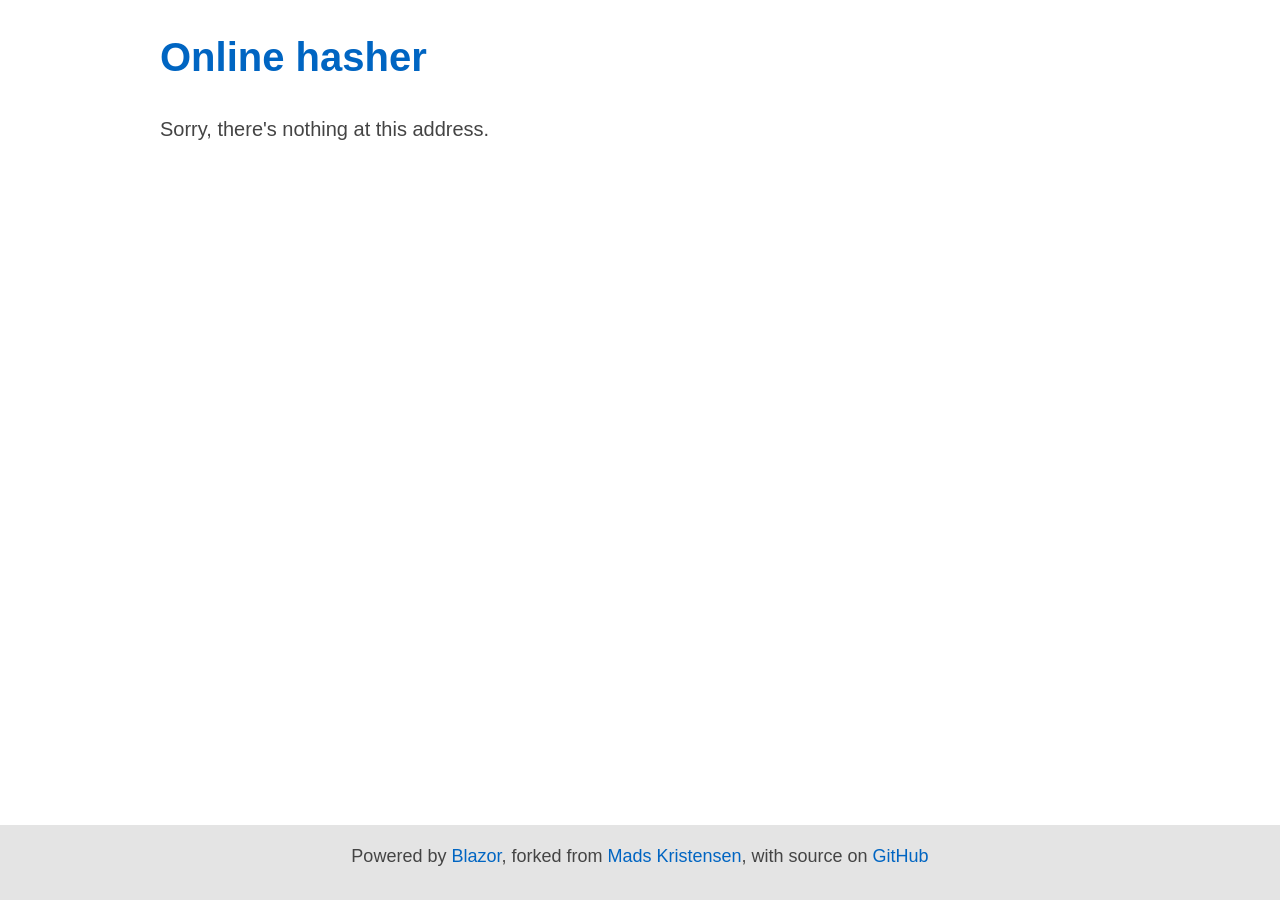
<file: OnlineHasher/wwwroot/index.html>
<!DOCTYPE html>
<html lang="en">
<head>
    <meta charset="utf-8" />
    <meta name="viewport" content="width=device-width, initial-scale=1.0, maximum-scale=1.0, user-scalable=no" />
    <title>Password Hasher</title>
    <base href="/" />
    <link rel="stylesheet" href="css/site.css" inline />
    <link href="manifest.json" rel="manifest" />
    <link rel="apple-touch-icon" sizes="512x512" href="icon-512.png" />
</head>
<body>
    <div id="app">Loading...</div>

    <!-- Start Single Page Apps for GitHub Pages -->
    <script type="text/javascript">
        // Single Page Apps for GitHub Pages
        // https://github.com/rafrex/spa-github-pages
        // Copyright (c) 2016 Rafael Pedicini, licensed under the MIT License
        // ----------------------------------------------------------------------
        // This script checks to see if a redirect is present in the query string
        // and converts it back into the correct url and adds it to the
        // browser's history using window.history.replaceState(...),
        // which won't cause the browser to attempt to load the new url.
        // When the single page app is loaded further down in this file,
        // the correct url will be waiting in the browser's history for
        // the single page app to route accordingly.
        (function (l) {
            if (l.search) {
                var q = {};
                l.search.slice(1).split('&').forEach(function (v) {
                    var a = v.split('=');
                    q[a[0]] = a.slice(1).join('=').replace(/~and~/g, '&');
                });
                if (q.p !== undefined) {
                    window.history.replaceState(null, null,
                        l.pathname.slice(0, -1) + (q.p || '') +
                        (q.q ? ('?' + q.q) : '') +
                        l.hash
                    );
                }
            }
        }(window.location))
    </script>
    <!-- End Single Page Apps for GitHub Pages -->

    <div id="blazor-error-ui">
        An unhandled error has occurred.
        <a href="" class="reload">Reload</a>
        <a class="dismiss">🗙</a>
    </div>
    <script src="_framework/blazor.webassembly.js"></script>
    <script>navigator.serviceWorker.register('service-worker.js');</script>
</body>
</html>
</file>
<file: OnlineHasher/wwwroot/css/site.css>
html {
    position: relative;
    min-height: 100%;
}

body {
    font: 20px/1.5 georgia, sans-serif;
    margin: 0 auto 100px auto;
    padding: 0 1em;
    max-width: 960px;
    color: #444444;
}

a {
    color: #0065c2;
    text-decoration: none;
}

label {
    display: block;
    font-weight: bold;
}

input {
    font: inherit;
    margin-bottom: 1em;
    border: 1px solid #444444;
    border-radius: .2em;
    height: 40px;
    padding: 0 10px;
}

    input[type=text] {
        width: 95%;
        max-width: 400px;
    }

    input[type=submit] {
        background: #e4e4e4;
    }

output {
    display: block;
    word-wrap: break-word;
}

footer {
    position: absolute;
    bottom: 0;
    left: 0;
    width: 100%;
    height: 75px;
    text-align: center;
    background: #e4e4e4;
    font-size: .9em;
}

#blazor-error-ui {
    background: lightyellow;
    bottom: 0;
    box-shadow: 0 -1px 2px rgba(0, 0, 0, 0.2);
    display: none;
    left: 0;
    padding: 0.6rem 1.25rem 0.7rem 1.25rem;
    position: fixed;
    width: 100%;
    z-index: 1000;
}

    #blazor-error-ui .dismiss {
        cursor: pointer;
        position: absolute;
        right: 0.75rem;
        top: 0.5rem;
    }
</file>
